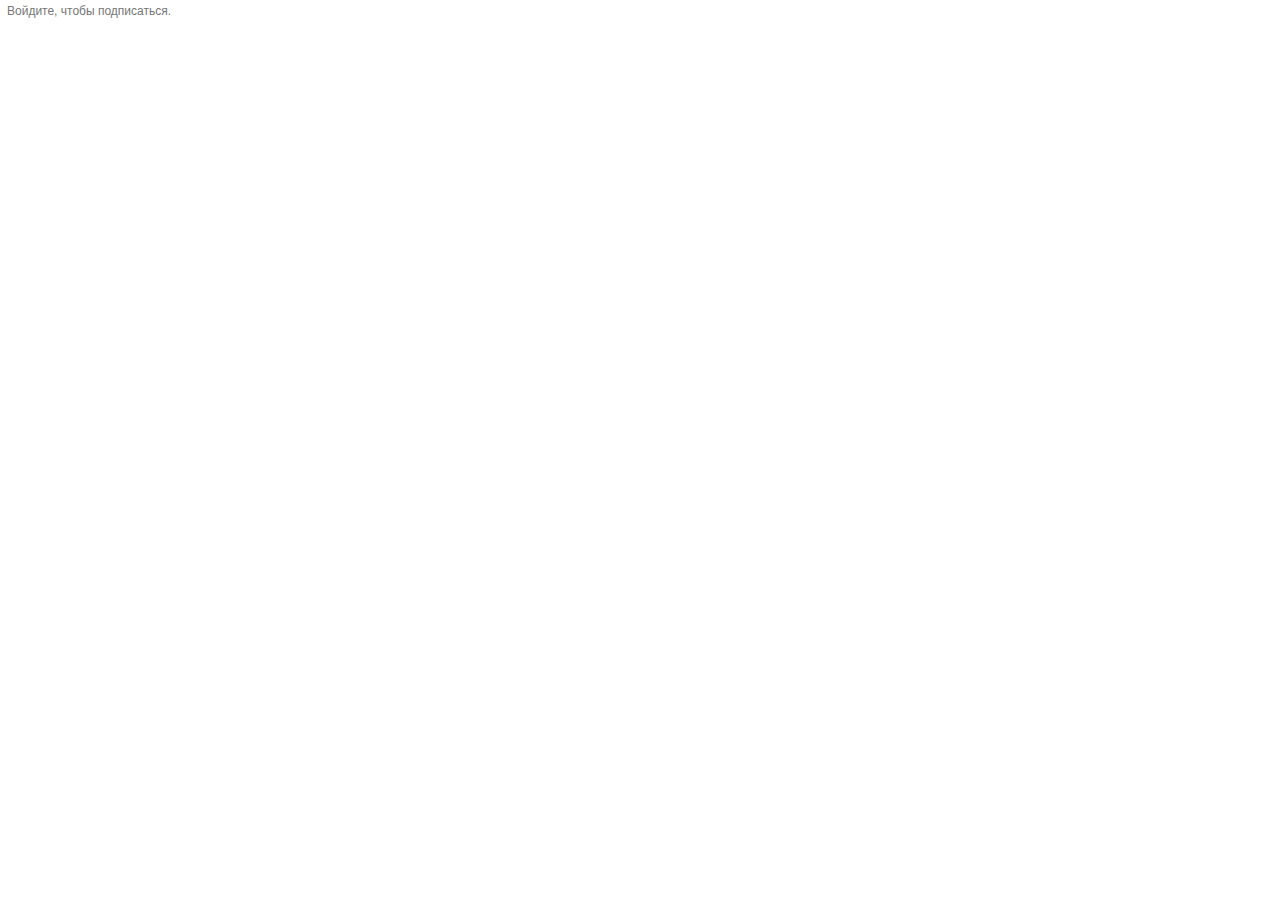
<file: index_3.html>
<!DOCTYPE html>
<html lang="ru-RU" dir="ltr" data-scrapbook-source="https://www.youtube.com/subscribe_embed?action_card=1&amp;channelid=UC0vGi_bWfAnvoQSf2zVMJeQ&amp;usegapi=1&amp;jsh=m%3B%2F_%2Fscs%2Fapps-static%2F_%2Fjs%2Fk%3Doz.gapi.ru.DKovQBm2O4A.O%2Fam%3DwQE%2Fd%3D1%2Fct%3Dzgms%2Frs%3DAGLTcCMUVrgd5-sohUFs2iiKnxvsiKc7GQ%2Fm%3D__features__" data-scrapbook-create="20200514221848473">
<head><meta charset="UTF-8">
      <title>YouTube</title>
        <link rel="stylesheet" href="www-subscribe-embed-card-webp-vflf8c5XQ.css" name="www-subscribe-embed-card">

    </head>
    


  <body id="" class="date-20200514 ru_RU ltr  exp-invert-logo exp-kevlar-settings exp-mouseover-img exp-responsive exp-search-big-thumbs   site-center-aligned site-as-giant-card  webkit webkit-537" dir="ltr" marginwidth="0" marginheight="0">

        <div id="yt-subscribe-card" class="subscribe">
      <div class="yt-state">
Войдите, чтобы подписаться.
      </div>
  </div>

          


    
  
</body>
</html>
</file>
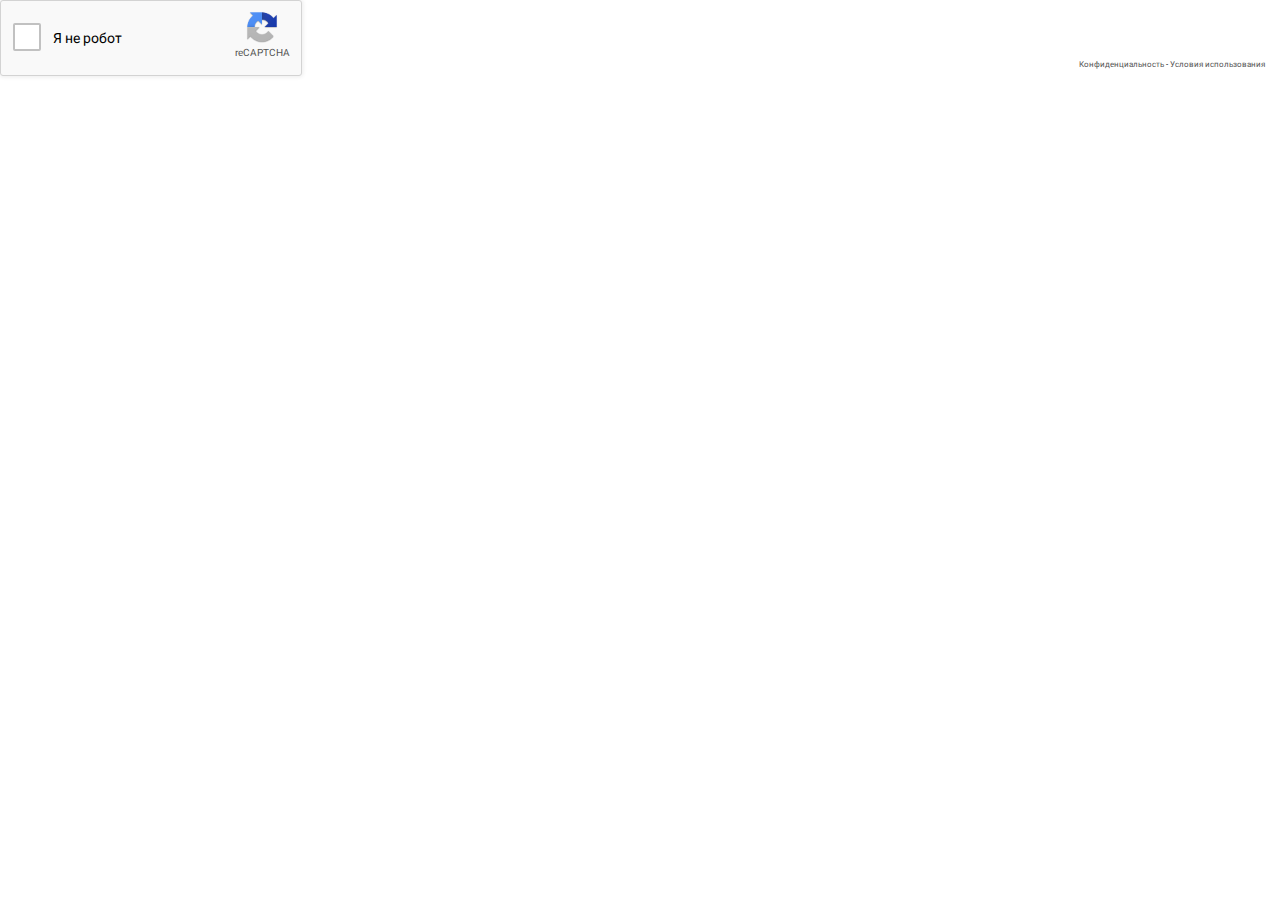
<file: index_5.html>
<!DOCTYPE html>
<html dir="ltr" lang="ru" data-scrapbook-source="https://www.google.com/recaptcha/api2/anchor?ar=1&amp;k=6LdPsAMTAAAAAJV_24jb26Fu2FTE9uQJuHfCrmus&amp;co=aHR0cHM6Ly9rdWNobmlhbGlkbGEucGw6NDQz&amp;hl=ru&amp;v=JPZ52lNx97aD96bjM7KaA0bo&amp;theme=light&amp;size=normal&amp;cb=16hatqzi6xjk" data-scrapbook-create="20200514221848473">
<head>
<meta http-equiv="Content-Type" content="text/html; charset=UTF-8">
<meta http-equiv="X-UA-Compatible" content="IE=edge">
<style type="text/css">
/* cyrillic-ext */
@font-face {
  font-family: 'Roboto';
  font-style: normal;
  font-weight: 400;
  src: local('Roboto Regular'), local('Roboto-Regular'), url("KFOmCnqEu92Fr1Mu72xKKTU1Kvnz.woff2") format('woff2');
  unicode-range: U+0460-052F, U+1C80-1C88, U+20B4, U+2DE0-2DFF, U+A640-A69F, U+FE2E-FE2F;
}
/* cyrillic */
@font-face {
  font-family: 'Roboto';
  font-style: normal;
  font-weight: 400;
  src: local('Roboto Regular'), local('Roboto-Regular'), url("KFOmCnqEu92Fr1Mu5mxKKTU1Kvnz.woff2") format('woff2');
  unicode-range: U+0400-045F, U+0490-0491, U+04B0-04B1, U+2116;
}
/* greek-ext */
@font-face {
  font-family: 'Roboto';
  font-style: normal;
  font-weight: 400;
  src: local('Roboto Regular'), local('Roboto-Regular'), url("KFOmCnqEu92Fr1Mu7mxKKTU1Kvnz.woff2") format('woff2');
  unicode-range: U+1F00-1FFF;
}
/* greek */
@font-face {
  font-family: 'Roboto';
  font-style: normal;
  font-weight: 400;
  src: local('Roboto Regular'), local('Roboto-Regular'), url("KFOmCnqEu92Fr1Mu4WxKKTU1Kvnz.woff2") format('woff2');
  unicode-range: U+0370-03FF;
}
/* vietnamese */
@font-face {
  font-family: 'Roboto';
  font-style: normal;
  font-weight: 400;
  src: local('Roboto Regular'), local('Roboto-Regular'), url("KFOmCnqEu92Fr1Mu7WxKKTU1Kvnz.woff2") format('woff2');
  unicode-range: U+0102-0103, U+0110-0111, U+0128-0129, U+0168-0169, U+01A0-01A1, U+01AF-01B0, U+1EA0-1EF9, U+20AB;
}
/* latin-ext */
@font-face {
  font-family: 'Roboto';
  font-style: normal;
  font-weight: 400;
  src: local('Roboto Regular'), local('Roboto-Regular'), url("KFOmCnqEu92Fr1Mu7GxKKTU1Kvnz.woff2") format('woff2');
  unicode-range: U+0100-024F, U+0259, U+1E00-1EFF, U+2020, U+20A0-20AB, U+20AD-20CF, U+2113, U+2C60-2C7F, U+A720-A7FF;
}
/* latin */
@font-face {
  font-family: 'Roboto';
  font-style: normal;
  font-weight: 400;
  src: local('Roboto Regular'), local('Roboto-Regular'), url("KFOmCnqEu92Fr1Mu4mxKKTU1Kg.woff2") format('woff2');
  unicode-range: U+0000-00FF, U+0131, U+0152-0153, U+02BB-02BC, U+02C6, U+02DA, U+02DC, U+2000-206F, U+2074, U+20AC, U+2122, U+2191, U+2193, U+2212, U+2215, U+FEFF, U+FFFD;
}
/* cyrillic-ext */
@font-face {
  font-family: 'Roboto';
  font-style: normal;
  font-weight: 500;
  src: local('Roboto Medium'), local('Roboto-Medium'), url("KFOlCnqEu92Fr1MmEU9fCRc4AMP6lbBP.woff2") format('woff2');
  unicode-range: U+0460-052F, U+1C80-1C88, U+20B4, U+2DE0-2DFF, U+A640-A69F, U+FE2E-FE2F;
}
/* cyrillic */
@font-face {
  font-family: 'Roboto';
  font-style: normal;
  font-weight: 500;
  src: local('Roboto Medium'), local('Roboto-Medium'), url("KFOlCnqEu92Fr1MmEU9fABc4AMP6lbBP.woff2") format('woff2');
  unicode-range: U+0400-045F, U+0490-0491, U+04B0-04B1, U+2116;
}
/* greek-ext */
@font-face {
  font-family: 'Roboto';
  font-style: normal;
  font-weight: 500;
  src: local('Roboto Medium'), local('Roboto-Medium'), url("KFOlCnqEu92Fr1MmEU9fCBc4AMP6lbBP.woff2") format('woff2');
  unicode-range: U+1F00-1FFF;
}
/* greek */
@font-face {
  font-family: 'Roboto';
  font-style: normal;
  font-weight: 500;
  src: local('Roboto Medium'), local('Roboto-Medium'), url("KFOlCnqEu92Fr1MmEU9fBxc4AMP6lbBP.woff2") format('woff2');
  unicode-range: U+0370-03FF;
}
/* vietnamese */
@font-face {
  font-family: 'Roboto';
  font-style: normal;
  font-weight: 500;
  src: local('Roboto Medium'), local('Roboto-Medium'), url("KFOlCnqEu92Fr1MmEU9fCxc4AMP6lbBP.woff2") format('woff2');
  unicode-range: U+0102-0103, U+0110-0111, U+0128-0129, U+0168-0169, U+01A0-01A1, U+01AF-01B0, U+1EA0-1EF9, U+20AB;
}
/* latin-ext */
@font-face {
  font-family: 'Roboto';
  font-style: normal;
  font-weight: 500;
  src: local('Roboto Medium'), local('Roboto-Medium'), url("KFOlCnqEu92Fr1MmEU9fChc4AMP6lbBP.woff2") format('woff2');
  unicode-range: U+0100-024F, U+0259, U+1E00-1EFF, U+2020, U+20A0-20AB, U+20AD-20CF, U+2113, U+2C60-2C7F, U+A720-A7FF;
}
/* latin */
@font-face {
  font-family: 'Roboto';
  font-style: normal;
  font-weight: 500;
  src: local('Roboto Medium'), local('Roboto-Medium'), url("KFOlCnqEu92Fr1MmEU9fBBc4AMP6lQ.woff2") format('woff2');
  unicode-range: U+0000-00FF, U+0131, U+0152-0153, U+02BB-02BC, U+02C6, U+02DA, U+02DC, U+2000-206F, U+2074, U+20AC, U+2122, U+2191, U+2193, U+2212, U+2215, U+FEFF, U+FFFD;
}
/* cyrillic-ext */
@font-face {
  font-family: 'Roboto';
  font-style: normal;
  font-weight: 900;
  src: local('Roboto Black'), local('Roboto-Black'), url("KFOlCnqEu92Fr1MmYUtfCRc4AMP6lbBP.woff2") format('woff2');
  unicode-range: U+0460-052F, U+1C80-1C88, U+20B4, U+2DE0-2DFF, U+A640-A69F, U+FE2E-FE2F;
}
/* cyrillic */
@font-face {
  font-family: 'Roboto';
  font-style: normal;
  font-weight: 900;
  src: local('Roboto Black'), local('Roboto-Black'), url("KFOlCnqEu92Fr1MmYUtfABc4AMP6lbBP.woff2") format('woff2');
  unicode-range: U+0400-045F, U+0490-0491, U+04B0-04B1, U+2116;
}
/* greek-ext */
@font-face {
  font-family: 'Roboto';
  font-style: normal;
  font-weight: 900;
  src: local('Roboto Black'), local('Roboto-Black'), url("KFOlCnqEu92Fr1MmYUtfCBc4AMP6lbBP.woff2") format('woff2');
  unicode-range: U+1F00-1FFF;
}
/* greek */
@font-face {
  font-family: 'Roboto';
  font-style: normal;
  font-weight: 900;
  src: local('Roboto Black'), local('Roboto-Black'), url("KFOlCnqEu92Fr1MmYUtfBxc4AMP6lbBP.woff2") format('woff2');
  unicode-range: U+0370-03FF;
}
/* vietnamese */
@font-face {
  font-family: 'Roboto';
  font-style: normal;
  font-weight: 900;
  src: local('Roboto Black'), local('Roboto-Black'), url("KFOlCnqEu92Fr1MmYUtfCxc4AMP6lbBP.woff2") format('woff2');
  unicode-range: U+0102-0103, U+0110-0111, U+0128-0129, U+0168-0169, U+01A0-01A1, U+01AF-01B0, U+1EA0-1EF9, U+20AB;
}
/* latin-ext */
@font-face {
  font-family: 'Roboto';
  font-style: normal;
  font-weight: 900;
  src: local('Roboto Black'), local('Roboto-Black'), url("KFOlCnqEu92Fr1MmYUtfChc4AMP6lbBP.woff2") format('woff2');
  unicode-range: U+0100-024F, U+0259, U+1E00-1EFF, U+2020, U+20A0-20AB, U+20AD-20CF, U+2113, U+2C60-2C7F, U+A720-A7FF;
}
/* latin */
@font-face {
  font-family: 'Roboto';
  font-style: normal;
  font-weight: 900;
  src: local('Roboto Black'), local('Roboto-Black'), url("KFOlCnqEu92Fr1MmYUtfBBc4AMP6lQ.woff2") format('woff2');
  unicode-range: U+0000-00FF, U+0131, U+0152-0153, U+02BB-02BC, U+02C6, U+02DA, U+02DC, U+2000-206F, U+2074, U+20AC, U+2122, U+2191, U+2193, U+2212, U+2215, U+FEFF, U+FFFD;
}

</style>
<link rel="stylesheet" type="text/css" href="styles__ltr.css">


</head>
<body><div id="rc-anchor-alert" class="rc-anchor-alert"></div>
<input type="hidden" id="recaptcha-token" value="[base64]">
<div id="rc-anchor-container" class="rc-anchor rc-anchor-normal rc-anchor-light"><div id="recaptcha-accessible-status" class="rc-anchor-aria-status" aria-hidden="true">Пройдите проверку reCAPTCHA.. </div><div class="rc-anchor-error-msg-container" style="display:none"><span class="rc-anchor-error-msg" aria-hidden="true"></span></div><div class="rc-anchor-content"><div class="rc-inline-block"><div class="rc-anchor-center-container"><div class="rc-anchor-center-item rc-anchor-checkbox-holder"><span class="recaptcha-checkbox goog-inline-block recaptcha-checkbox-unchecked rc-anchor-checkbox" role="checkbox" aria-checked="false" id="recaptcha-anchor" tabindex="0" dir="ltr" aria-labelledby="recaptcha-anchor-label"><div class="recaptcha-checkbox-border" role="presentation"></div><div class="recaptcha-checkbox-borderAnimation" role="presentation"></div><div class="recaptcha-checkbox-spinner" role="presentation"><div class="recaptcha-checkbox-spinner-overlay"></div></div><div class="recaptcha-checkbox-checkmark" role="presentation"></div></span></div></div></div><div class="rc-inline-block"><div class="rc-anchor-center-container"><label class="rc-anchor-center-item rc-anchor-checkbox-label" aria-hidden="true" role="presentation" id="recaptcha-anchor-label"><span aria-live="polite" aria-labelledby="recaptcha-accessible-status"></span>Я не робот</label></div></div></div><div class="rc-anchor-normal-footer"><div class="rc-anchor-logo-portrait" aria-hidden="true" role="presentation"><div class="rc-anchor-logo-img rc-anchor-logo-img-portrait"></div><div class="rc-anchor-logo-text">reCAPTCHA</div></div><div class="rc-anchor-pt"><a href="https://www.google.com/intl/ru/policies/privacy/" target="_blank">Конфиденциальность</a><span aria-hidden="true" role="presentation"> - </span><a href="https://www.google.com/intl/ru/policies/terms/" target="_blank">Условия использования</a></div></div></div><iframe style="display: none;" src="index_15.html"></iframe></body>
</html>
</file>
<file: www-subscribe-embed-card-webp-vflf8c5XQ.css>
.yt-valign{white-space:nowrap}.yt-valign-center{white-space:nowrap;text-align:center}.yt-valign:before,.yt-valign-container{vertical-align:middle;display:inline-block}.yt-valign:before{content:'';height:100%}.yt-thumb{overflow:hidden;background:#f1f1f1;font-size:0;vertical-align:middle;display:inline-block}.yt-thumb .vertical-align{height:100%}.yt-thumb img{font-size:13px;outline:none}.yt-thumb-clip{position:absolute;_position:static;bottom:-100px;top:-100px;left:-100px;right:-100px;text-align:center;white-space:nowrap;word-break:normal}.yt-thumb-clip img,.yt-thumb-clip .vertical-align{display:inline-block;vertical-align:middle}.yt-thumb-poster,.yt-thumb-square,.yt-thumb-feed,.yt-thumb-related-playlist,.yt-thumb-default{display:block;height:auto}.yt-thumb-poster{padding-bottom:142.857143%}.yt-thumb-square{padding-bottom:100%}.yt-thumb-feed{padding-bottom:67.027027%}.yt-thumb-related-playlist{padding-bottom:63.333333%}.yt-thumb-default{padding-bottom:56.25%}.yt-pl-thumb .yt-thumb-43 .yt-thumb-default{padding-bottom:46.511628%}.yt-thumb-10{width:10px}.yt-thumb-18{width:18px}.yt-thumb-20{width:20px}.yt-thumb-23{width:23px}.yt-thumb-24{width:24px}.yt-thumb-26{width:26px}.yt-thumb-27{width:27px}.yt-thumb-28{width:28px}.yt-thumb-31{width:31px}.yt-thumb-32{width:32px}.yt-thumb-33{width:33px}.yt-thumb-34{width:34px}.yt-thumb-36{width:36px}.yt-thumb-40{width:40px}.yt-thumb-43{width:43px}.yt-thumb-46{width:46px}.yt-thumb-48{width:48px}.yt-thumb-54{width:54px}.yt-thumb-56{width:56px}.yt-thumb-60{width:60px}.yt-thumb-64{width:64px}.yt-thumb-65{width:65px}.yt-thumb-68{width:68px}.yt-thumb-72{width:72px}.yt-thumb-74{width:74px}.yt-thumb-75{width:75px}.yt-thumb-76{width:76px}.yt-thumb-77{width:77px}.yt-thumb-80{width:80px}.yt-thumb-84{width:84px}.yt-thumb-88{width:88px}.yt-thumb-90{width:90px}.yt-thumb-91{width:91px}.yt-thumb-96{width:96px}.yt-thumb-100{width:100px}.yt-thumb-104{width:104px}.yt-thumb-106{width:106px}.yt-thumb-110{width:110px}.yt-thumb-120{width:120px}.yt-thumb-168{height:94px;width:168px}.yt-thumb-124{width:124px}.yt-thumb-126{width:126px}.yt-thumb-128{width:128px}.yt-thumb-138{width:138px}.yt-thumb-141{width:141px}.yt-thumb-145{width:145px}.yt-thumb-150{width:150px}.yt-thumb-152{width:152px}.yt-thumb-154{width:154px}.yt-thumb-160{width:160px}.yt-thumb-162{width:162px}.yt-thumb-165{width:165px}.yt-thumb-167{width:167px}.yt-thumb-169{width:169px}.yt-thumb-175{width:175px}.yt-thumb-176{width:176px}.yt-thumb-182{width:182px}.yt-thumb-185{width:185px}.yt-thumb-185 .yt-thumb-feed img{height:124px;width:auto}.yt-thumb-189{width:189px}.yt-thumb-194{width:194px}.yt-thumb-196{width:196px}.yt-thumb-224{width:224px}.yt-thumb-234{width:234px}.yt-thumb-250{width:250px}.yt-thumb-279{width:279px}.yt-thumb-288{width:288px}.yt-thumb-320{width:320px}.yt-thumb-350{width:350px}.yt-thumb-370{width:370px}.yt-thumb-380{width:380px}.yt-thumb-527{width:527px}.yt-thumb-640{width:640px}.yt-fluid-thumb-link,.yt-thumb-fluid{width:100%}.yt-thumb-fluid .yt-thumb-clip{left:0;right:0}.yt-thumb-fluid img{width:100%}.exp-mouseover-img .yt-lockup-thumbnail .video-actions,.exp-mouseover-img .thumb-wrapper .video-actions{z-index:3}.exp-mouseover-img .yt-uix-mouseover-img-wrap .mouseover-img{z-index:2}.exp-mouseover-img .yt-uix-mouseover-img-wrap .mouseover-play{height:48px;width:48px;margin:auto;z-index:1}.exp-mouseover-img .yt-uix-mouseover-img-wrap .mouseover-img,.exp-mouseover-img .yt-uix-mouseover-img-wrap .mouseover-play{display:none;opacity:0;position:absolute}.exp-mouseover-img .yt-uix-mouseover-img-wrap:hover .mouseover-img,.exp-mouseover-img .yt-uix-mouseover-img-wrap .mouseover-img:focus,.exp-mouseover-img .yt-uix-mouseover-img-wrap:hover .mouseover-play,.exp-mouseover-img .yt-uix-mouseover-img-wrap .mouseover-play:focus{display:block;bottom:0;left:0;right:0;top:0}.exp-mouseover-img .yt-uix-mouseover-img-wrap .mouseover-play svg{filter:drop-shadow(0px 0px 4px rgba(0,0,0,0.5));-webkit-filter:drop-shadow(0px 0px 4px rgba(0,0,0,0.5));opacity:.8}.ux-thumb-wrap{position:relative;overflow:hidden;display:inline-block}a.ux-thumb-wrap{text-decoration:none;*cursor:pointer}#results-main-content .playlist-video .ux-thumb-wrap{float:none;vertical-align:middle;margin-bottom:3px}.contains-percent-duration-watched .video-time,.contains-percent-duration-watched .video-time-overlay,.contains-percent-duration-watched .addto-button,.contains-percent-duration-watched .addto-queue-button{margin-bottom:4px}.contains-addto{display:block;position:relative;height:100%;overflow:hidden}a:hover .contains-addto .video-time,.contains-addto:hover .video-time,a:hover .contains-addto .video-time-overlay,.contains-addto:hover .video-time-overlay{display:none}.contains-addto:hover .video-actions,.ux-thumb-wrap:hover .video-actions,a:hover .video-actions,.video-actions:focus,.video-actions.yt-uix-button-active{right:2px}.video-list-item .ux-thumb-wrap,.video-list-item .yt-pl-thumb{float:left;margin:0 8px 0 0}.video-thumb{position:relative}.ux-thumb-wrap .yt-uix-button-arrow{margin:0}.video-actions{position:absolute;bottom:2px}.video-time,.video-time-overlay{position:absolute;right:2px;bottom:2px}.video-actions{display:block;right:-60px;cursor:pointer;cursor:hand}.video-time{margin-top:0;margin-right:0;padding:0 4px;font-weight:500;font-size:11px;background-color:#000;color:#fff!important;height:14px;line-height:14px;opacity:.75;filter:alpha(opacity=75);display:-moz-inline-stack;vertical-align:top;display:inline-block}.watched-badge{position:absolute;top:10px;left:10px;padding:2px 4px;line-height:1.3em;text-align:left;color:#fff;font-size:11px;font-weight:500;background-color:#000;opacity:.5;filter:alpha(opacity=50);overflow:hidden;white-space:nowrap;word-wrap:normal;-o-text-overflow:ellipsis;text-overflow:ellipsis}.watched .video-thumb{opacity:.7;filter:alpha(opacity=70)}.resume-playback-background,.resume-playback-progress-bar{bottom:0;height:4px;left:0;position:absolute}.resume-playback-background{background:#eee;opacity:.6;width:100%}.resume-playback-progress-bar{background:#e62117;opacity:1}.video-time-overlay{margin-top:0;margin-right:0;padding:0 4px;font-weight:500;font-size:11px;color:#fff;height:14px;line-height:14px;display:-moz-inline-stack;vertical-align:top;display:inline-block}.video-time-overlay-live{background-color:#e62117}.video-time-overlay-upcoming{background-color:#000}.video-time-overlay-default{background-color:#000;opacity:.75;filter:alpha(opacity=75)}body{line-height:1;text-align:left;text-align:start}menu,ol,ul{list-style:none}blockquote,q{quotes:none}blockquote:before,blockquote:after,q:before,q:after{content:'';content:none}ins{text-decoration:none}del{text-decoration:line-through}table{border-collapse:collapse;border-spacing:0}strong,b{font-weight:500}body{border:0}a,abbr,acronym,address,applet,b,big,blockquote{margin:0;padding:0;border:0;font-size:100%;background:transparent}button{margin:0;padding:0;border:0;background:transparent}canvas,caption,center,cite,code,dd,del,dfn,div,dl,dt,em,embed,fieldset,font,form{margin:0;padding:0;border:0;font-size:100%;background:transparent}h1,h2,h3,h4,h5,h6{margin:0;padding:0;border:0;background:transparent}hr,html,i,iframe,img,ins,kbd,label,legend,li,menu,object,ol,p,pre,q,s,samp,small,span,strike,strong,sub{margin:0;padding:0;border:0;font-size:100%;background:transparent}sup{margin:0;padding:0;border:0;background:transparent}table,tbody,td,tfoot,th,thead,tr,tt,u,ul,var{margin:0;padding:0;border:0;font-size:100%;background:transparent}body{word-wrap:break-word;font:12px "YouTube Noto",Roboto,arial,sans-serif}button,input,textarea{font:12px "YouTube Noto",Roboto,arial,sans-serif}a{color:#167ac6;text-decoration:none}a:hover{text-decoration:underline}a:focus{outline:1px dotted #666;border:0}button:focus{outline:1px solid #767676}h1,h2{font-weight:normal}h3,h4,h5,h6{font-weight:500}h1{font-size:20px}h2{font-size:16px}h3,h4{font-size:13px}h5,h6{font-size:10px}dt{font-weight:500}ul.bulleted{margin-left:1em;list-style-type:disc}span.warning{color:#d00}sup{font-size:80%}html{overflow:hidden;height:100%;width:100%}body{display:table;height:100%;padding:0;margin:0}#yt-subscribe-card{padding:2px 5px 5px;overflow:hidden;white-space:nowrap}.yt-user-icon{float:left;width:40px}.yt-subscription-prompt,.yt-user-name{margin-left:50px;height:14px;line-height:14px;text-align:center;white-space:nowrap}.yt-subscription-prompt{margin-top:6px;color:#555;font-size:11px}.yt-subscription-prompt .channel-name{font-weight:500}.yt-user-name{color:#000;font-weight:500;font-size:13px}.yt-state{padding:2px;height:16px;overflow:hidden;color:#767676;white-space:nowrap}.yt-subscribe-msg,.yt-unsubscribe-msg{display:block;height:0;visibility:hidden;overflow:hidden;white-space:nowrap;word-wrap:normal;-o-text-overflow:ellipsis;text-overflow:ellipsis;-moz-box-sizing:border-box;box-sizing:border-box}#yt-subscribe-card.subscribe .yt-subscribe-msg,#yt-subscribe-card.subscribed .yt-unsubscribe-msg{height:auto;visibility:visible}
</file>
<file: styles__ltr.css>
.goog-inline-block{position:relative;display:-moz-inline-box;display:inline-block}* html .goog-inline-block{display:inline}*:first-child+html .goog-inline-block{display:inline}.recaptcha-checkbox{border:none;font-size:1px;height:28px;margin:4px;width:28px;overflow:visible;outline:0;vertical-align:text-bottom}.recaptcha-checkbox-border{-webkit-border-radius:2px;-moz-border-radius:2px;border-radius:2px;background-color:#fff;border:2px solid #c1c1c1;font-size:1px;height:24px;position:absolute;width:24px;z-index:1}.recaptcha-checkbox-borderAnimation{background-image:url("bb261b491763787da5e43da7af65afc4fb46bbe2.png");background-repeat:no-repeat;border:none;height:28px;outline:0;position:absolute;width:28px}.recaptcha-checkbox-nodatauri.recaptcha-checkbox-borderAnimation{background-image:url("")}.recaptcha-checkbox-spinner-gif{-webkit-border-radius:2px;-moz-border-radius:2px;border-radius:2px;background-color:#fff;background-size:24px;border:2px solid #c1c1c1;height:24px;left:0;position:absolute;top:0;width:24px}.recaptcha-checkbox-spinner{background-color:#f9f9f9;border:6px solid #4d90fe;border-radius:36px;border-bottom-color:transparent;border-left-color:transparent;height:36px;left:-4px;outline:0;position:absolute;top:-4px;width:36px;box-sizing:border-box;opacity:0;animation:spinner-spin linear 2.5s infinite;animation-play-state:paused;transition-duration:1s}@keyframes spinner-spin{0%{transform:rotateZ(0deg)}10%{transform:rotateZ(135deg)}25%{transform:rotateZ(245deg)}60%{transform:rotateZ(700deg)}75%{transform:rotateZ(810deg)}100%{transform:rotateZ(1080deg)}}.recaptcha-checkbox-spinner-overlay{content:'';position:absolute;top:-7px;left:-7px;width:38px;height:19px;background-color:#f9f9f9;animation:overlay-spin linear 1s;animation-play-state:paused;transform-origin:bottom center;border-radius:38px 38px 0 0;transform:rotateZ(45deg);opacity:0}@keyframes overlay-spin{0%{opacity:1;transform:rotateZ(45deg)}100%{opacity:1;transform:rotateZ(225deg)}}.recaptcha-checkbox-checkmark{background-image:url("4a0452f0537475f576212abe5c2c14184a3e97fd.png");background-repeat:no-repeat;border:none;height:30px;left:-5px;outline:0;position:absolute;width:38px}.recaptcha-checkbox-nodatauri.recaptcha-checkbox-checkmark{background-image:url("")}.recaptcha-checkbox-hover .recaptcha-checkbox-border,.recaptcha-checkbox-hover .recaptcha-checkbox-spinner-gif{-webkit-box-shadow:inset 0px 1px 1px rgba(0,0,0,.1);-moz-box-shadow:inset 0px 1px 1px rgba(0,0,0,.1);box-shadow:inset 0px 1px 1px rgba(0,0,0,.1);border:2px solid #b2b2b2}.recaptcha-checkbox-focused .recaptcha-checkbox-border,.recaptcha-checkbox-focused .recaptcha-checkbox-spinner-gif{border:2px solid #4d90fe}.recaptcha-checkbox-active .recaptcha-checkbox-border,.recaptcha-checkbox-active .recaptcha-checkbox-spinner-gif{background-color:#ebebeb}.recaptcha-checkbox-disabled .recaptcha-checkbox-border,.recaptcha-checkbox-disabled .recaptcha-checkbox-spinner-gif{background-color:#f1f1f1}.recaptcha-checkbox-loading .recaptcha-checkbox-spinner-gif{background-image:url("")}.recaptcha-checkbox-checked .recaptcha-checkbox-border,.recaptcha-checkbox-checked .recaptcha-checkbox-spinner-gif{visibility:hidden}.recaptcha-checkbox-checked .recaptcha-checkbox-checkmark{background-position:0 -600px}.recaptcha-checkbox-expired .recaptcha-checkbox-border,.recaptcha-checkbox-expired .recaptcha-checkbox-spinner-gif{border:2px solid #ff0000}.recaptcha-checkbox-clearOutline.recaptcha-checkbox-focused .recaptcha-checkbox-border,.recaptcha-checkbox-clearOutline.recaptcha-checkbox-focused .recaptcha-checkbox-spinner-gif{border:2px solid #c1c1c1}body{margin:0}.rc-anchor{border-radius:3px;box-shadow:0 0 4px 1px rgba(0,0,0,0.08);-webkit-box-shadow:0 0 4px 1px rgba(0,0,0,0.08);-moz-box-shadow:0 0 4px 1px rgba(0,0,0,0.08)}.rc-anchor-normal{height:74px;width:300px}.rc-anchor-compact{height:136px;width:156px}.rc-anchor-dark{background:#222;color:#fff}.rc-anchor-dark.rc-anchor-normal{border:1px solid #525252}.rc-anchor-dark.rc-anchor-compact{border:1px solid #525252}.rc-anchor-light{background:#f9f9f9;color:#000}.rc-anchor-light.rc-anchor-normal{border:1px solid #d3d3d3}.rc-anchor-light.rc-anchor-compact{border:1px solid #d3d3d3}.rc-inline-block{display:inline-block;height:100%}.rc-anchor-center-container{display:table;height:100%}.rc-anchor-center-item{display:table-cell;vertical-align:middle}.rc-anchor-content{display:inline-block}.rc-anchor-normal .rc-anchor-content{height:74px;width:206px}.rc-anchor-compact .rc-anchor-content{height:85px}.rc-anchor-error-message{color:#ff0000;font-family:Roboto,helvetica,arial,sans-serif;font-size:14px;font-weight:400;line-height:16px;padding:0 10px}.rc-anchor-checkbox{margin:0 12px 2px 12px}.rc-anchor-checkbox-label{font-family:Roboto,helvetica,arial,sans-serif;font-size:14px;font-weight:400;line-height:17px}.rc-anchor-normal .rc-anchor-checkbox-label{width:152px}.rc-anchor-compact .rc-anchor-checkbox-label{width:95px}.rc-anchor-error-msg-container{color:#ff0000;font-family:Roboto,helvetica,arial,sans-serif;font-size:12px;font-weight:400;left:0;line-height:14px;margin:2px;position:absolute;top:0}.rc-anchor-normal.rc-anchor-error .rc-anchor-error-msg-container{width:240px}.rc-anchor-normal.rc-anchor-error .rc-anchor-content{margin-top:10px}.rc-anchor-compact.rc-anchor-error .rc-anchor-content{margin-top:25px}.rc-anchor-normal-footer{display:inline-block;height:74px;vertical-align:top;width:70px}.rc-anchor-compact-footer{margin:0 12px;text-align:center;width:136px}.rc-anchor-logo-img{background:url("logo_48.png");background-repeat:no-repeat}.rc-anchor-logo-img-ie8{filter:progid:DXImageTransform.Microsoft.AlphaImageLoader(src='https://www.gstatic.com/recaptcha/api2/logo_48.png',sizingMethod='scale')}.rc-anchor-logo-text{cursor:default;font-family:Roboto,helvetica,arial,sans-serif;font-size:10px;font-weight:400;line-height:10px;margin-top:5px;text-align:center}.rc-anchor-light .rc-anchor-logo-text{color:#555}.rc-anchor-dark .rc-anchor-logo-text{color:#f5f5f5}.rc-anchor-logo-portrait{margin:10px 0 0 26px;width:58px;-webkit-user-select:none;-moz-user-select:none;-ms-user-select:none}.rc-anchor-logo-img-portrait{background-size:32px;height:32px;margin:0 13px 0 13px;width:32px}.rc-anchor-logo-landscape{-webkit-user-select:none;-moz-user-select:none;-ms-user-select:none}.rc-anchor-logo-img-landscape{background-size:24px;display:inline-block;height:24px;width:24px}.rc-anchor-logo-landscape-text-holder{display:inline-block;height:24px;margin:0 2px 0 2px;width:54px}.rc-anchor-normal .rc-anchor-pt,.rc-anchor-invisible .rc-anchor-pt,.rc-anchor-compact .rc-anchor-pt{font-family:Roboto,helvetica,arial,sans-serif;font-size:8px;font-weight:400}.rc-anchor-pt{background-image:url("32634266993536328c3cd4712637e478ff41dc4e.png")}.rc-anchor-light .rc-anchor-pt a:link,.rc-anchor-light .rc-anchor-pt a:visited{color:#555}.rc-anchor-dark .rc-anchor-pt a:link,.rc-anchor-dark .rc-anchor-pt a:visited{color:#f5f5f5}.rc-anchor-pt a{text-decoration:none}.rc-anchor-pt a:hover{text-decoration:underline}.rc-anchor-normal .rc-anchor-pt{margin:2px 13px 0 0;padding-right:2px;position:absolute;right:0;text-align:right;width:276px}.rc-anchor-compact .rc-anchor-pt{margin:0 0 2px 0;width:132px}.rc-anchor-aria-status{display:none}#rc-anchor-alert,.rc-anchor-alert{bottom:0;color:red;font-size:13px;position:absolute}.rc-anchor-invisible{height:60px;width:256px;display:flex}.rc-anchor-invisible-text{background:#4a90e2;color:white;display:flex;flex-basis:166px;flex-direction:column;flex-grow:1;font-family:Roboto,helvetica,arial,sans-serif;font-size:13px;font-weight:400;height:100%;justify-content:center;line-height:20px;padding:0 16px;white-space:nowrap}.rc-anchor-invisible-text.smalltext{font-size:12px;padding:0 10px;line-height:16px;white-space:normal}.rc-anchor-invisible-text.smalltext .rc-anchor-pt{line-height:12px;white-space:normal}.rc-anchor-invisible-text.smalltext .rc-anchor-pt a:link{font-size:9px}.rc-anchor-normal-footer.smalltext .rc-anchor-pt{font-size:5px;line-height:6px}.rc-anchor-invisible-text strong{font-weight:500}.rc-anchor-invisible .rc-anchor-normal-footer .rc-anchor-pt{transition:opacity 0.3s ease;text-align:center;width:70px;margin-top:2px}.rc-anchor-logo-img-large{transition:all 0.3s ease;background-size:40px;margin:5px 15px 0 15px;height:40px;width:40px}.rc-anchor-invisible-nohover .rc-anchor-logo-img-large,.rc-anchor-invisible-hover:hover .rc-anchor-logo-img-large{background-size:44px;margin:8px 13px 0 13px;height:44px;width:44px}.rc-anchor-invisible-nohover .rc-anchor-normal-footer .rc-anchor-pt,.rc-anchor-invisible-hover:hover .rc-anchor-normal-footer .rc-anchor-pt{opacity:0}.rc-anchor-invisible-nohover .rc-anchor-invisible-text .rc-anchor-pt,.rc-anchor-invisible-hover:hover .rc-anchor-invisible-text .rc-anchor-pt{opacity:1}.rc-anchor-invisible-text .rc-anchor-pt{transition:opacity 0.3s ease}.rc-anchor-invisible-text .rc-anchor-pt a:link,.rc-anchor-invisible-text .rc-anchor-pt a:visited{color:white;font-size:10px}.rc-button-default{background:#4a90e2;border:0;border-radius:2px;color:#fff;cursor:pointer;font-family:Roboto,helvetica,arial,sans-serif;font-size:14px;font-weight:500;height:42px;line-height:42px;min-width:100px;padding:0 10px 0 10px;text-align:center;text-transform:uppercase;transition:all 0.5s ease}.rc-button-default:focus{outline:0;box-shadow:0 0 0 2pt #185abc}.rc-button-default-hover{}.rc-button-default-disabled{background:rgba(73,143,225,0.50);cursor:default}.rc-button-red{background:#e24a4a}.rc-button-default-disabled.rc-button-red{background:rgba(226,74,74,0.49)}body{margin:0}.rc-imageselect-instructions strong{font-weight:900;display:block;font-size:28px}.rc-footer{font-family:Roboto,helvetica,arial,sans-serif;position:relative;width:100%}.rc-separator{border-top:1px solid #dfdfdf;margin-bottom:1px}.rc-controls{width:100%}.primary-controls{height:60px}.rc-buttons{float:left;height:48px;margin:6px 0 6px 6px;background-repeat:no-repeat}.fake-focus{height:0;opacity:0;width:0}.button-holder{float:left;height:48px}.rc-button-reload{background:url("")}@media screen and (-ms-high-contrast:white-on-black){.rc-button-reload{background:url("")}}.rc-button-audio{background:url("")}@media screen and (-ms-high-contrast:white-on-black){.rc-button-audio{background:url("")}}.rc-button-image{background:url("")}@media screen and (-ms-high-contrast:white-on-black){.rc-button-image{background:url("")}}.rc-button-help{background:url("")}@media screen and (-ms-high-contrast:white-on-black){.rc-button-help{background:url("")}}.rc-button-undo{background:url("")}@media screen and (-ms-high-contrast:white-on-black){.rc-button-undo{background:url("")}}.rc-button{background-size:32px 32px;cursor:pointer;height:48px;opacity:.55;width:48px;padding:0;border:0;background-repeat:no-repeat;background-position:center}.rc-button:focus,.rc-button:hover{opacity:.8}.verify-button-holder{float:right;margin:8px 8px 9px 0}.rc-challenge-help{font-family:Roboto,helvetica,arial,sans-serif;font-size:12px;font-weight:400;overflow-y:scroll;padding:5px 20px 5px 20px}.reload-icon{height:16px;width:16px}.apps-toast{position:relative;text-align:center;width:100%;z-index:101}.apps-toast-content{background:#323232;border-radius:2px;-moz-box-shadow:0 6px 10px rgba(0,0,0,.14),0 1px 18px rgba(0,0,0,.12),0 3px 5px -1px rgba(0,0,0,.4);-webkit-box-shadow:0 6px 10px rgba(0,0,0,.14),0 1px 18px rgba(0,0,0,.12),0 3px 5px -1px rgba(0,0,0,.4);box-shadow:0 6px 10px rgba(0,0,0,.14),0 1px 18px rgba(0,0,0,.12),0 3px 5px -1px rgba(0,0,0,.4);color:#eee;display:inline-block;font:12px/20px Roboto,helvetica,arial,sans-serif;padding:14px;text-align:center}.rc-audiochallenge-response-field{margin:7px;text-align:center}.rc-audiochallenge-response-field .rc-response-input-field{width:220px}.rc-audiochallenge-error-message{color:#ff1b1b;font-family:Roboto,helvetica,arial,sans-serif;font-size:14px;font-weight:400;margin:20px 20px 0px 20px}.rc-audiochallenge-instructions{font-family:Roboto,helvetica,arial,sans-serif;font-size:14px;font-weight:400;margin:15px 20px 15px 20px}.rc-audiochallenge-play-button{margin:0px 20px 0px 20px}.rc-audiochallenge-play-button .rc-button-default{background:#d8d8d8;color:#000;font-weight:500;width:100%}.rc-audiochallenge-control audio{height:30px;width:240px}.rc-audiochallenge-tdownload{margin:5px 20px 5px 20px;text-align:center}.rc-audiochallenge-tdownload-link{background-image:url("");background-repeat:no-repeat;background-size:36px;color:transparent;display:inline-block;height:36px;opacity:.55;overflow:hidden;width:36px}.rc-audiochallenge-tdownload-link:focus,.rc-audiochallenge-tdownload-link:hover{opacity:.8}.fake-focus-audio{height:0;opacity:0;width:0}.rc-canvas-image{display:none}.rc-canvas-canvas{cursor:pointer}.goog-container:focus{outline:none}.rc-defaultchallenge-response-field{margin:7px;text-align:center}.rc-defaultchallenge-response-field .rc-response-input-field{width:230px}.rc-defaultchallenge-payload{border:none;font-family:Roboto,helvetica,arial,sans-serif;font-size:14px;font-weight:400;min-height:61px;text-align:center}.rc-defaultchallenge-incorrect-response{color:#ff1b1b;font-family:Roboto,helvetica,arial,sans-serif;font-size:12px;font-weight:400;line-height:14px;margin-left:20px}.rc-doscaptcha-header{padding:10px;margin:10px;height:20%;background-color:#4a90e2}.rc-doscaptcha-header-text{font-family:Roboto,helvetica,arial,sans-serif;font-size:22px;font-weight:400;text-align:center;color:white}.rc-doscaptcha-body{height:80%}.rc-doscaptcha-body-text{font-family:Roboto,helvetica,arial,sans-serif;font-size:16px;font-weight:400;padding:10px 15px 10px 15px}.rc-doscaptcha-footer{pointer-events:none}.goog-container:focus{outline:none}#rc-imageselect{min-width:240px;font-family:Roboto,helvetica,arial,sans-serif;background-color:#fff}#rc-imageselect .rc-button:focus{outline:none}.rc-imageselect-desc{margin-left:-10px;margin-top:-10px;padding-right:100px;position:relative}.rc-imageselect-instructions .rc-imageselect-desc strong{font-size:22px}.rc-imageselect-desc span{display:block}.rc-imageselect-desc-no-canonical{position:relative}.rc-imageselect-desc-no-canonical span{display:block}.rc-imageselect-payload{min-width:240px;margin:0 7px;padding:7px 0}.rc-imageselect-challenge{position:relative;width:100%;height:100%}.rc-footer{min-width:240px}.rc-imageselect-incorrect-response,.rc-imageselect-error-dynamic-more,.rc-imageselect-error-select-more,.rc-imageselect-error-select-something{color:#d14836;font-size:14px;padding:7px 0;text-align:center;width:100%;background-color:white}.rc-imageselect-desc-wrapper{margin-bottom:6px}.rc-imageselect-checkbox{background:url("");display:none;position:absolute}.rc-imageselect-report-image{bottom:0;left:0;display:none;position:absolute;right:0;top:0}.rc-imageselect-table-42,.rc-imageselect-table-33,.rc-imageselect-table-44{border-collapse:separate;border-spacing:0;width:100%;height:100%;transition:all 1s ease}.rc-imageselect-table-42{margin:-2px}.rc-imageselect-table-33{margin:-2px}.rc-imageselect-table-44{margin:-1px}.rc-imageselect-table-42 td{padding:2px}.rc-imageselect-table-33 td{padding:2px}.rc-imageselect-table-44 td{padding:1px}.rc-image-tile-target tr,td{margin:0}.rc-imageselect-keyboard{outline:solid orange!important;position:relative;z-index:100}td:focus{outline:none}.rc-image-tile-overlay{display:none;opacity:0;position:absolute;background-color:#4a90e2;width:100%;height:100%;z-index:2;transition:opacity 1s cubic-bezier(0.49,0.78,0.46,1.34);filter:alpha(opacity=0)}.rc-image-followup-tile{display:block}.rc-imageselect-dynamic-selected{position:relative;transition:all 2s ease;opacity:0.01}.rc-imageselect-dynamic-selected .rc-image-tile-target{opacity:1}.rc-imageselect-dynamic-selected .rc-imageselect-checkbox{display:block;opacity:1;background-size:cover;width:60px;height:60px;left:50%;top:50%;margin-left:-30px;margin-top:-30px}.rc-image-tile-target{-webkit-tap-highlight-color:rgba(0,0,0,0);position:relative}.rc-imageselect-tileselected{position:relative}.rc-imageselect-tileselected .rc-image-tile-wrapper{-webkit-transform:scale(0.8);-moz-transform:scale(0.8);-ms-transform:scale(0.8);-o-transform:scale(0.8);transform:scale(0.8)}.rc-image-tile-wrapper{-webkit-transform:scale(1.0);-moz-transform:scale(1.0);-ms-transform:scale(1.0);-o-transform:scale(1.0);transform:scale(1.0)}.rc-imageselect-tileselected .rc-imageselect-checkbox{display:block;background-repeat:no-repeat;bottom:0;left:0;right:0;top:0}.rc-imageselect-candidates{border:2px solid white;box-sizing:border-box;height:94px;overflow:hidden;position:absolute;right:7px;top:7px;width:112px}.rc-imageselect-candidates>div{background-size:112px 94px;display:inline-block;height:94px;margin:2px;position:relative;width:112px}.rc-imageselect-challenge{box-sizing:border-box;text-align:center;-webkit-user-select:none;-moz-user-select:none;-ms-user-select:none}.rc-imageselect-target>div:hover{}.rc-imageselect-response-field-error{border-bottom:1px solid #ff0000}.rc-imageselect-desc{font-size:16px}.rc-imageselect-desc-wrapper span{font-size:14px}.rc-imageselect-clear{clear:both}.rc-image-tile-wrapper{overflow:hidden;position:relative;transition:0.1s ease}.rc-image-tile-wrapper img{position:relative;-webkit-user-drag:none;backface-visibility:hidden;-webkit-backface-visibility:hidden;-moz-backface-visibility:hidden}.rc-image-tile-11{width:100%;height:100%}.rc-image-tile-42{width:200%;height:400%}.rc-image-tile-33{width:300%;height:300%}.rc-image-tile-44{width:400%;height:400%}.rc-imageselect-instructions{height:113px;width:100%;margin-bottom:7px;position:relative}.rc-imageselect-desc-wrapper{background-color:#4a90e2;position:relative;padding:24px;color:white;height:66px;font-size:16px}.rc-imageselect-progress{background-color:#417cc1;position:absolute;bottom:0;right:0;width:0;height:15px;transition:all 1s ease}.rc-imageselect-carousel-offscreen-right{left:105%;position:absolute;transition:0.5s ease}.rc-imageselect-carousel-entering-right{left:0%;position:absolute;transition:0.5s ease}.rc-imageselect-carousel-mock-margin-1{top:1px}.rc-imageselect-carousel-mock-margin-2{top:2px}.rc-imageselect-carousel-leaving-left{left:0%;opacity:0.5;position:relative;transition:0.5s ease}.rc-imageselect-carousel-offscreen-left{left:-105%;opacity:0.5;position:relative;transition:0.5s ease}.rc-imageselect-carousel-instructions{transition:0.2s ease;opacity:1}.rc-imageselect-carousel-instructions-hidden{opacity:0.5}.rc-canonical-stop-sign{background:url("");background-repeat:no-repeat}.rc-canonical-speed-limit{background:url("");background-repeat:no-repeat}.rc-canonical-street-name{background:url("");background-repeat:no-repeat}.rc-canonical-other{background:url("");background-repeat:no-repeat}.rc-canonical-bounding-box{background:url("");background-repeat:no-repeat}.rc-canonical-car{background:url("");background-repeat:no-repeat}.rc-canonical-road{background:url("");background-repeat:no-repeat}.rc-canonical-bridge{background:url("");background-repeat:no-repeat}.rc-prepositional-payload{padding:20px;font-family:Roboto,helvetica,arial,sans-serif;font-size:14px;font-weight:400}.rc-prepositional-select-more,.rc-prepositional-verify-failed{color:#ff1b1b;font-family:Roboto,helvetica,arial,sans-serif;font-size:14px;font-weight:400;margin:20px 20px 0px 20px}.rc-prepositional-target label{margin:5px;float:right}.rc-prepositional-instructions{margin-bottom:20px}.rc-prepositional-table{width:100%}.rc-prepositional-table td{background:#f9f9f9;border:1px solid #fff;color:#000;cursor:pointer;font-family:Roboto,helvetica,arial,sans-serif;font-size:14px;font-weight:400;width:40%;padding:15px}.rc-prepositional-table td.rc-prepositional-selected{background:#efefef;border:1px solid #656565}.rc-2fa-payload{font-family:Roboto,Helvetica,Arial,Sans-Serif;font-size:14px;font-weight:400;font-size:14px;text-align:left;color:#202124;text-align:center}.rc-2fa-background{background-color:#ececec;width:100%;height:100%;overflow:auto}.rc-2fa-container{background-color:#fff;width:328px;overflow:auto;margin:100px auto}.rc-2fa-header{margin:36px 0 24px 0;font-size:16px}.rc-2fa-instructions{margin:24px 40px;line-height:17.5px}.rc-2fa-response-field{text-align:center}.rc-2fa-response-field input{width:11.2ch;height:40px;line-height:40px;margin:auto;border:1px #979797 solid;font-size:20px;letter-spacing:0.8ch;padding-left:1.2ch;padding-right:0}.rc-2fa-response-field input:focus{border:1px #185abc solid}.rc-2fa-response-field-error input{border:1px #d93025 solid}.rc-2fa-response-field-error input:focus{border:1px #d93025 solid}.rc-2fa-error-message{height:36px;font-size:12px;color:#d93025;margin:2px 40px}.rc-2fa-submit-button-holder button{margin:0 auto;min-width:100px;height:36px;line-height:36px;text-transform:uppercase;text-align:center;font-weight:500;letter-spacing:1.25px;border-radius:4px;background-color:#185abc;border:1px solid #185abc;color:#fff}.rc-2fa-submit-button-holder button:disabled{background-color:white;border:1px solid #979797;color:rgba(0,0,0,0.38)}.rc-2fa-cancel-button-holder button{margin:20px auto;min-width:100px;height:36px;line-height:36px;text-transform:uppercase;text-align:center;font-weight:500;letter-spacing:1.25px;border-radius:4px;background:none;border:none;color:#185abc}.rc-2fa-cancel-button-holder button:active{border:none}.rc-response-input-field{border:1px solid #dfdfdf;border-radius:2px;height:36px;margin:5px 0;padding:1px 9px;font-family:Roboto,helvetica,arial,sans-serif;font-size:16px;font-weight:400;outline:none;width:270px}.rc-response-input-field:focus{border:1px solid #4a90e2}.rc-response-input-field-error,.rc-response-input-field-error:focus{border:1px solid #ff0000}
</file>
